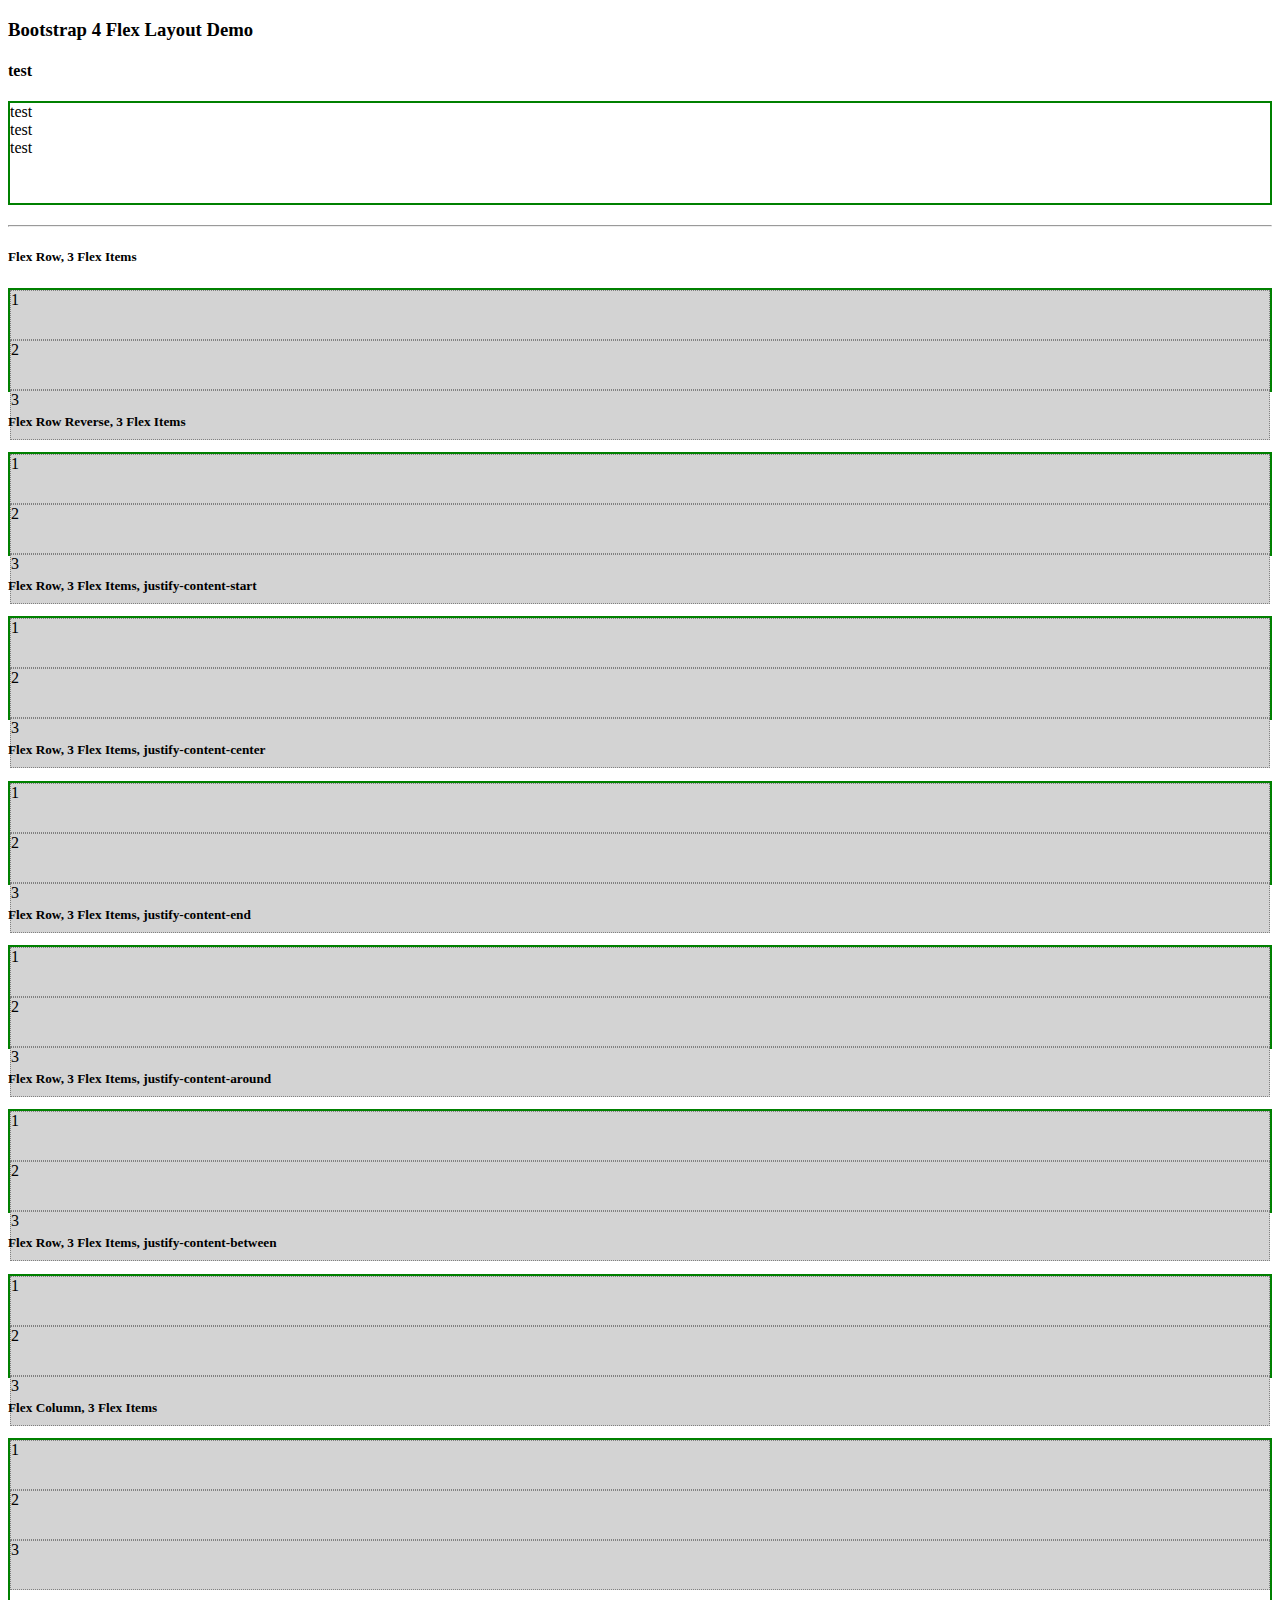
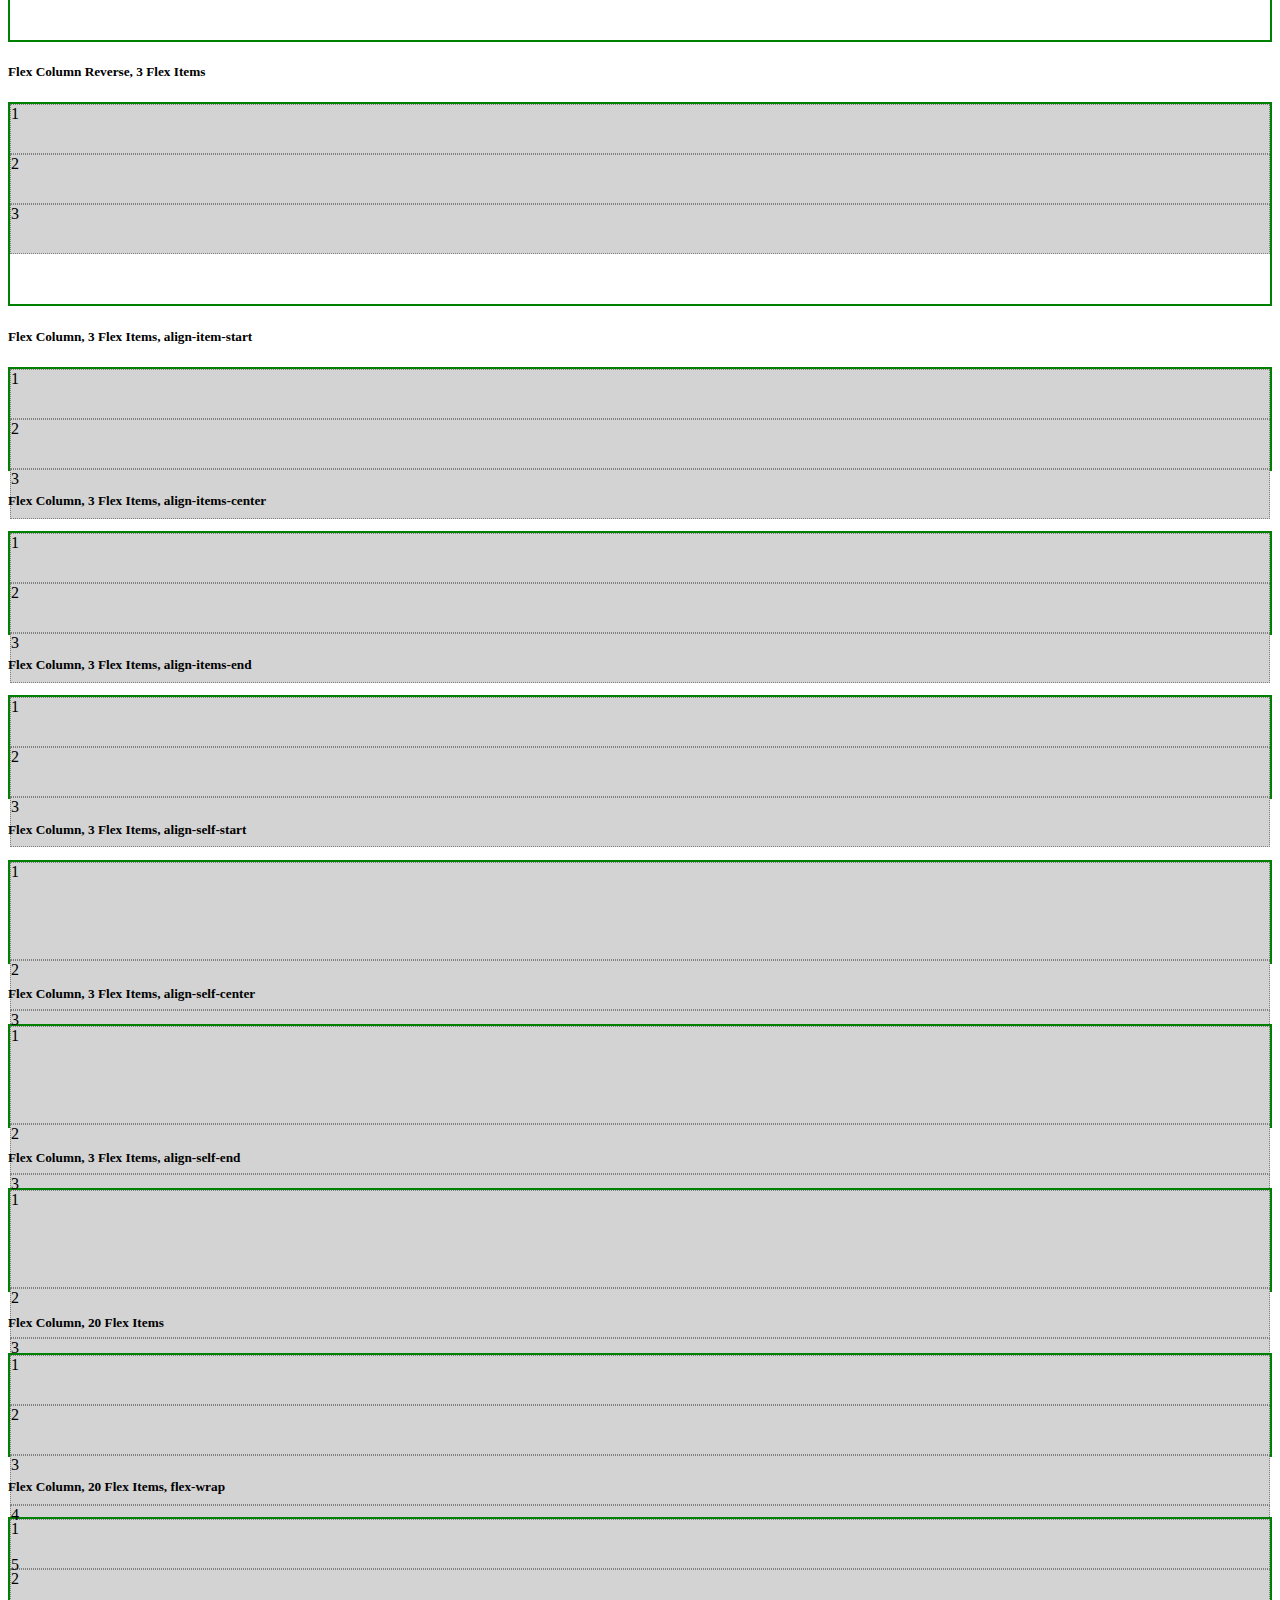
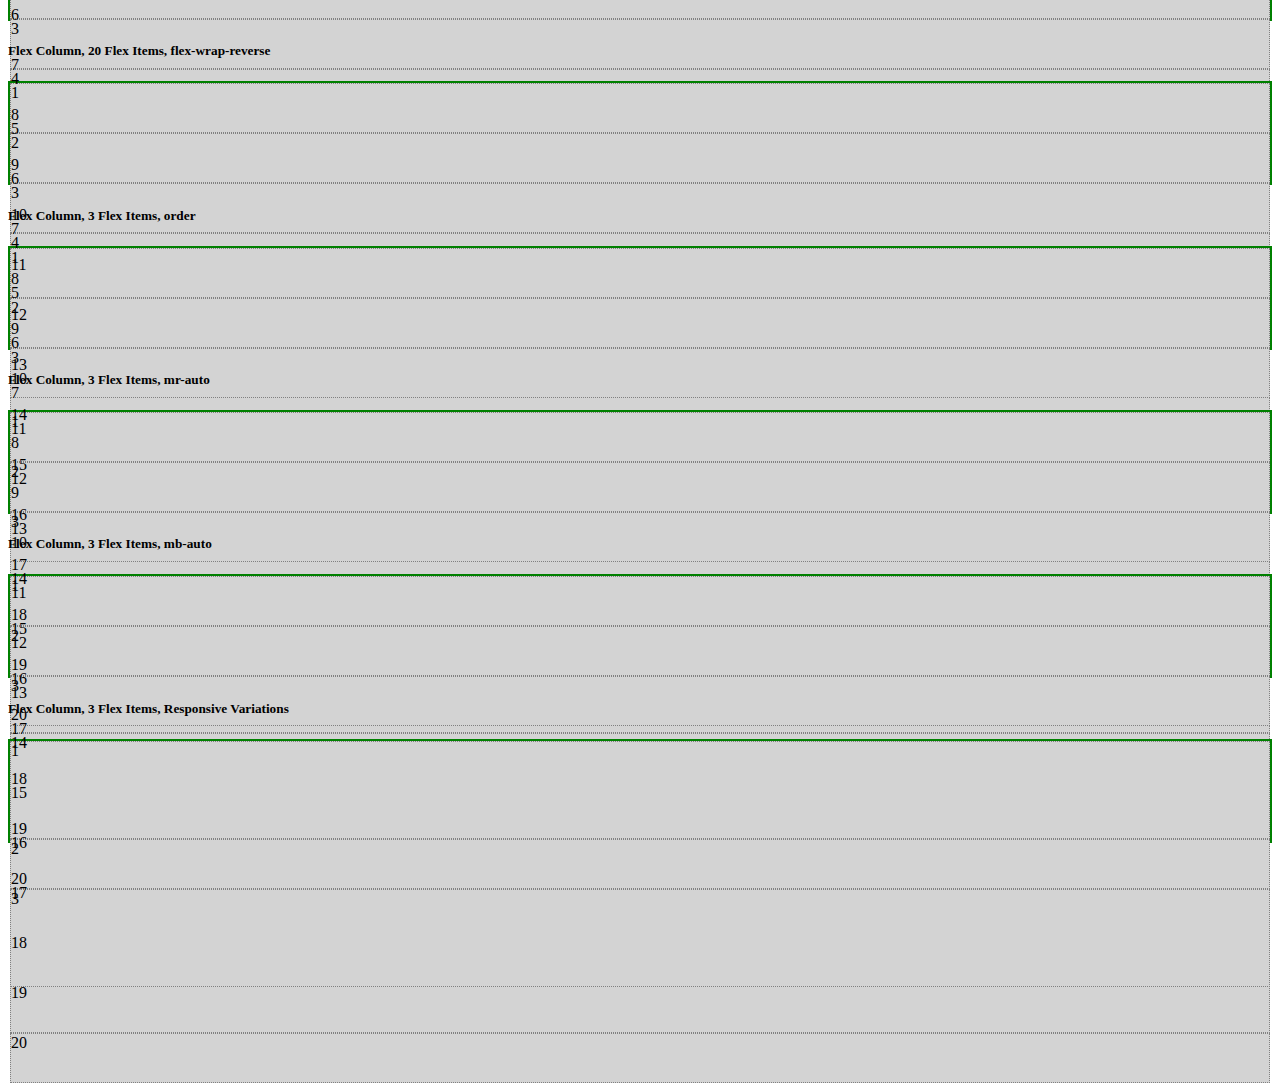
<file: views/exemples/flex.html>
<!DOCTYPE html>
<html lang="en">
<head>
    <!-- Required meta tags -->
    <meta charset="utf-8">
    <meta name="viewport" content="width=device-width, initial-scale=1, shrink-to-fit=no">

    <!-- Bootstrap CSS -->
    <link rel="stylesheet" href="https://maxcdn.bootstrapcdn.com/bootstrap/4.0.0-beta/css/bootstrap.min.css" integrity="sha384-/Y6pD6FV/Vv2HJnA6t+vslU6fwYXjCFtcEpHbNJ0lyAFsXTsjBbfaDjzALeQsN6M" crossorigin="anonymous">

    <!-- Call CSS -->
    <link rel="stylesheet" href="../../resources/css/exemples/flex.css">

</head>
<body>
<div class="container">



    <h3>Bootstrap 4 Flex Layout Demo</h3>

    <h4>test</h4>


    <div class="d-flex flex-row my-flex-container">
        <div class="p-2 mr-auto">
            test
        </div>
        <div class="p-2">

            test<br/>test
        </div>
    </div>


    <hr>





    <h5>Flex Row, 3 Flex Items</h5>


    <div class="d-flex flex-row my-flex-container">
        <div class="p-2 my-flex-item">1</div>
        <div class="p-2 my-flex-item">2</div>
        <div class="p-2 my-flex-item">3</div>
    </div>

    <h5>Flex Row Reverse, 3 Flex Items</h5>

    <div class="d-flex flex-row-reverse my-flex-container">
        <div class="p-2 my-flex-item">1</div>
        <div class="p-2 my-flex-item">2</div>
        <div class="p-2 my-flex-item">3</div>
    </div>

    <h5>Flex Row, 3 Flex Items, justify-content-start</h5>

    <div class="d-flex flex-row justify-content-start my-flex-container">
        <div class="p-2 my-flex-item">1</div>
        <div class="p-2 my-flex-item">2</div>
        <div class="p-2 my-flex-item">3</div>
    </div>

    <h5>Flex Row, 3 Flex Items, justify-content-center</h5>

    <div class="d-flex flex-row justify-content-center my-flex-container">
        <div class="p-2 my-flex-item">1</div>
        <div class="p-2 my-flex-item">2</div>
        <div class="p-2 my-flex-item">3</div>
    </div>

    <h5>Flex Row, 3 Flex Items, justify-content-end</h5>

    <div class="d-flex flex-row justify-content-end my-flex-container">
        <div class="p-2 my-flex-item">1</div>
        <div class="p-2 my-flex-item">2</div>
        <div class="p-2 my-flex-item">3</div>
    </div>

    <h5>Flex Row, 3 Flex Items, justify-content-around</h5>

    <div class="d-flex flex-row justify-content-around my-flex-container">
        <div class="p-2 my-flex-item">1</div>
        <div class="p-2 my-flex-item">2</div>
        <div class="p-2 my-flex-item">3</div>
    </div>

    <h5>Flex Row, 3 Flex Items, justify-content-between</h5>

    <div class="d-flex flex-row justify-content-between my-flex-container">
        <div class="p-2 my-flex-item">1</div>
        <div class="p-2 my-flex-item">2</div>
        <div class="p-2 my-flex-item">3</div>
    </div>

    <h5>Flex Column, 3 Flex Items</h5>

    <div class="d-flex flex-column my-flex-container-column">
        <div class="p-2 my-flex-item">1</div>
        <div class="p-2 my-flex-item">2</div>
        <div class="p-2 my-flex-item">3</div>
    </div>

    <h5>Flex Column Reverse, 3 Flex Items</h5>

    <div class="d-flex flex-column-reverse my-flex-container-column">
        <div class="p-2 my-flex-item">1</div>
        <div class="p-2 my-flex-item">2</div>
        <div class="p-2 my-flex-item">3</div>
    </div>

    <h5>Flex Column, 3 Flex Items, align-item-start</h5>

    <div class="d-flex flex-row align-item-start my-flex-container">
        <div class="p-2 my-flex-item">1</div>
        <div class="p-2 my-flex-item">2</div>
        <div class="p-2 my-flex-item">3</div>
    </div>

    <h5>Flex Column, 3 Flex Items, align-items-center</h5>

    <div class="d-flex flex-row align-items-center my-flex-container">
        <div class="p-2 my-flex-item">1</div>
        <div class="p-2 my-flex-item">2</div>
        <div class="p-2 my-flex-item">3</div>
    </div>

    <h5>Flex Column, 3 Flex Items, align-items-end</h5>

    <div class="d-flex flex-row align-items-end my-flex-container">
        <div class="p-2 my-flex-item">1</div>
        <div class="p-2 my-flex-item">2</div>
        <div class="p-2 my-flex-item">3</div>
    </div>

    <h5>Flex Column, 3 Flex Items, align-self-start</h5>

    <div class="d-flex flex-row my-flex-container">
        <div class="p-2 my-flex-item-2">1</div>
        <div class="p-2 align-self-start my-flex-item">2</div>
        <div class="p-2 my-flex-item-2">3</div>
    </div>

    <h5>Flex Column, 3 Flex Items, align-self-center</h5>

    <div class="d-flex flex-row my-flex-container">
        <div class="p-2 my-flex-item-2">1</div>
        <div class="p-2 align-self-center my-flex-item">2</div>
        <div class="p-2 my-flex-item-2">3</div>
    </div>

    <h5>Flex Column, 3 Flex Items, align-self-end</h5>

    <div class="d-flex flex-row my-flex-container">
        <div class="p-2 my-flex-item-2">1</div>
        <div class="p-2 align-self my-flex-item">2</div>
        <div class="p-2 my-flex-item-2">3</div>
    </div>

    <h5>Flex Column, 20 Flex Items</h5>

    <div class="d-flex flex-row my-flex-container">
        <div class="p-2 my-flex-item">1</div>
        <div class="p-2 my-flex-item">2</div>
        <div class="p-2 my-flex-item">3</div>
        <div class="p-2 my-flex-item">4</div>
        <div class="p-2 my-flex-item">5</div>
        <div class="p-2 my-flex-item">6</div>
        <div class="p-2 my-flex-item">7</div>
        <div class="p-2 my-flex-item">8</div>
        <div class="p-2 my-flex-item">9</div>
        <div class="p-2 my-flex-item">10</div>
        <div class="p-2 my-flex-item">11</div>
        <div class="p-2 my-flex-item">12</div>
        <div class="p-2 my-flex-item">13</div>
        <div class="p-2 my-flex-item">14</div>
        <div class="p-2 my-flex-item">15</div>
        <div class="p-2 my-flex-item">16</div>
        <div class="p-2 my-flex-item">17</div>
        <div class="p-2 my-flex-item">18</div>
        <div class="p-2 my-flex-item">19</div>
        <div class="p-2 my-flex-item">20</div>
    </div>

    <h5>Flex Column, 20 Flex Items, flex-wrap</h5>

    <div class="d-flex flex-row flex-wrap my-flex-container">
        <div class="p-2 my-flex-item">1</div>
        <div class="p-2 my-flex-item">2</div>
        <div class="p-2 my-flex-item">3</div>
        <div class="p-2 my-flex-item">4</div>
        <div class="p-2 my-flex-item">5</div>
        <div class="p-2 my-flex-item">6</div>
        <div class="p-2 my-flex-item">7</div>
        <div class="p-2 my-flex-item">8</div>
        <div class="p-2 my-flex-item">9</div>
        <div class="p-2 my-flex-item">10</div>
        <div class="p-2 my-flex-item">11</div>
        <div class="p-2 my-flex-item">12</div>
        <div class="p-2 my-flex-item">13</div>
        <div class="p-2 my-flex-item">14</div>
        <div class="p-2 my-flex-item">15</div>
        <div class="p-2 my-flex-item">16</div>
        <div class="p-2 my-flex-item">17</div>
        <div class="p-2 my-flex-item">18</div>
        <div class="p-2 my-flex-item">19</div>
        <div class="p-2 my-flex-item">20</div>
    </div>

    <h5>Flex Column, 20 Flex Items, flex-wrap-reverse</h5>

    <div class="d-flex flex-row flex-wrap-reverse my-flex-container">
        <div class="p-2 my-flex-item">1</div>
        <div class="p-2 my-flex-item">2</div>
        <div class="p-2 my-flex-item">3</div>
        <div class="p-2 my-flex-item">4</div>
        <div class="p-2 my-flex-item">5</div>
        <div class="p-2 my-flex-item">6</div>
        <div class="p-2 my-flex-item">7</div>
        <div class="p-2 my-flex-item">8</div>
        <div class="p-2 my-flex-item">9</div>
        <div class="p-2 my-flex-item">10</div>
        <div class="p-2 my-flex-item">11</div>
        <div class="p-2 my-flex-item">12</div>
        <div class="p-2 my-flex-item">13</div>
        <div class="p-2 my-flex-item">14</div>
        <div class="p-2 my-flex-item">15</div>
        <div class="p-2 my-flex-item">16</div>
        <div class="p-2 my-flex-item">17</div>
        <div class="p-2 my-flex-item">18</div>
        <div class="p-2 my-flex-item">19</div>
        <div class="p-2 my-flex-item">20</div>
    </div>

    <h5>Flex Column, 3 Flex Items, order</h5>

    <div class="d-flex flex-row my-flex-container">
        <div class="p-2 order-3 my-flex-item">1</div>
        <div class="p-2 order-1 my-flex-item">2</div>
        <div class="p-2 order-2 my-flex-item">3</div>
    </div>

    <h5>Flex Column, 3 Flex Items, mr-auto</h5>

    <div class="d-flex flex-row my-flex-container">
        <div class="p-2 mr-auto my-flex-item">1</div>
        <div class="p-2 my-flex-item">2</div>
        <div class="p-2 my-flex-item">3</div>
    </div>

    <h5>Flex Column, 3 Flex Items, mb-auto</h5>

    <div class="d-flex flex-row my-flex-container">
        <div class="p-2 mt-auto my-flex-item">1</div>
        <div class="p-2 my-flex-item">2</div>
        <div class="p-2 my-flex-item">3</div>
    </div>

    <h5>Flex Column, 3 Flex Items, Responsive Variations</h5>

    <div class="d-flex flex-row my-flex-container">
        <div class="p-2 my-flex-item-2">1</div>
        <div class="p-2 align-self-sd-start align-self-md-center align-self-lg-end my-flex-item">2</div>
        <div class="p-2 my-flex-item-2">3</div>
    </div>
</div>



<!-- Optional JavaScript -->
<!-- jQuery first, then Popper.js, then Bootstrap JS -->
<script src="https://code.jquery.com/jquery-3.2.1.slim.min.js" integrity="sha384-KJ3o2DKtIkvYIK3UENzmM7KCkRr/rE9/Qpg6aAZGJwFDMVNA/GpGFF93hXpG5KkN" crossorigin="anonymous"></script>
<script src="https://cdnjs.cloudflare.com/ajax/libs/popper.js/1.11.0/umd/popper.min.js" integrity="sha384-b/U6ypiBEHpOf/4+1nzFpr53nxSS+GLCkfwBdFNTxtclqqenISfwAzpKaMNFNmj4" crossorigin="anonymous"></script>
<script src="https://maxcdn.bootstrapcdn.com/bootstrap/4.0.0-beta/js/bootstrap.min.js" integrity="sha384-h0AbiXch4ZDo7tp9hKZ4TsHbi047NrKGLO3SEJAg45jXxnGIfYzk4Si90RDIqNm1" crossorigin="anonymous"></script>
</body>
</html>
</file>
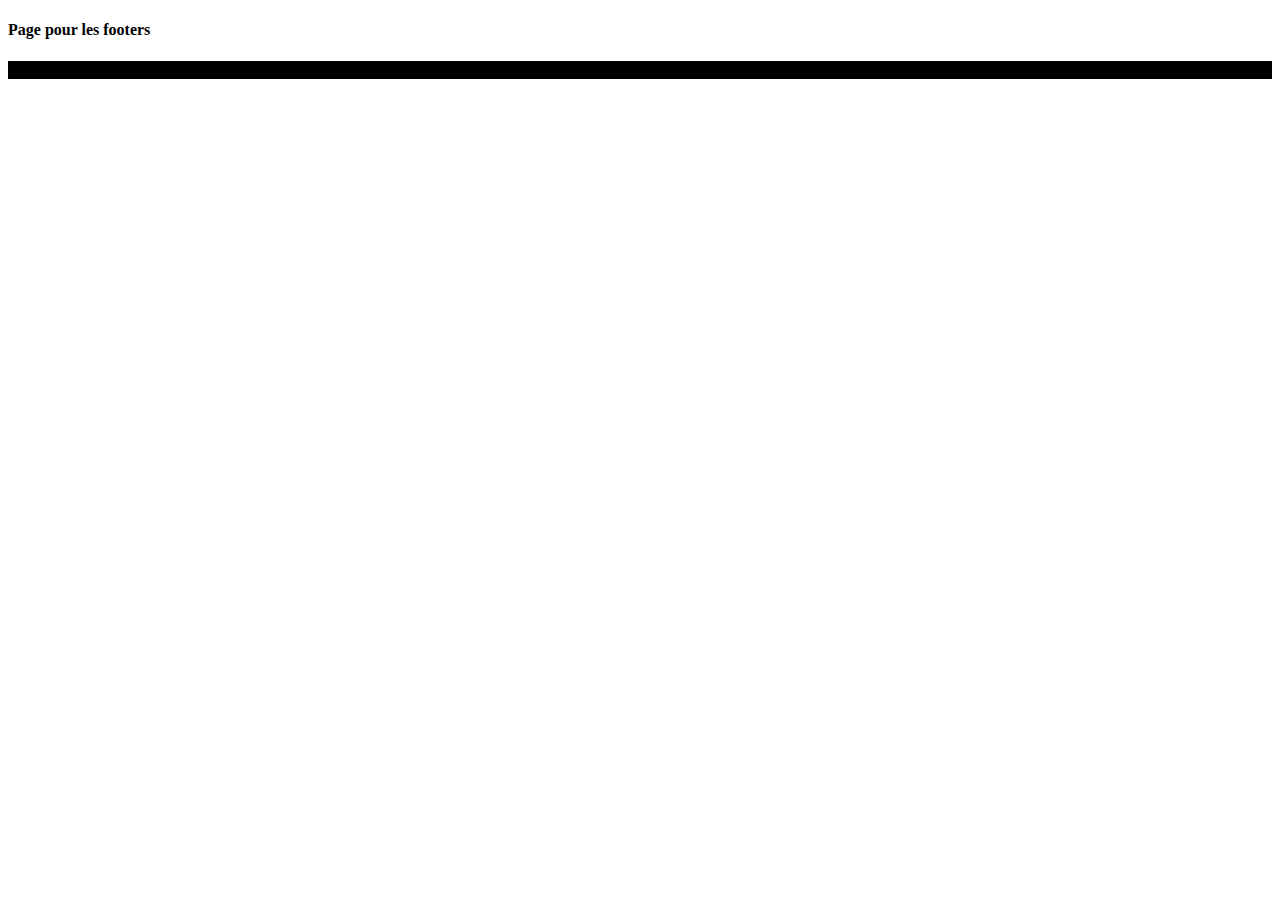
<file: views/exemples/footers.html>
<!DOCTYPE html>
<html lang="fr">
<head>
    <!--  meta UTF8 for accents  -->
    <meta charset="UTF-8"/>

    <!-- Site's title -->
    <title>Exercices footer</title>

    <!--  Meta tag informations  -->
    <meta name="description" content="Utilisation des footers">
    <meta name="author" content="Juicy">

    <!-- Latest compiled and minified CSS -->
    <!-- jQuery library cdn MOD-->
    <script
            src="https://code.jquery.com/jquery-3.4.1.slim.js"
            integrity="sha256-BTlTdQO9/fascB1drekrDVkaKd9PkwBymMlHOiG+qLI="
            crossorigin="anonymous">
    </script>

    <!-- bootstrap library -->
    <link rel="stylesheet" href="https://stackpath.bootstrapcdn.com/bootstrap/4.1.3/css/bootstrap.min.css" integrity="sha384-MCw98/SFnGE8fJT3GXwEOngsV7Zt27NXFoaoApmYm81iuXoPkFOJwJ8ERdknLPMO" crossorigin="anonymous">    <link href="https://netdna.bootstrapcdn.com/font-awesome/4.0.3/css/font-awesome.min.css" rel="stylesheet">

    <!-- Call CSS -->
    <link rel="stylesheet" href="../../resources/css/exemples/footers.css">


    <!-- Latest compiled JavaScript bootstrap -->
    <script src="https://code.jquery.com/jquery-3.3.1.slim.min.js"
            integrity="sha384-q8i/X+965DzO0rT7abK41JStQIAqVgRVzpbzo5smXKp4YfRvH+8abtTE1Pi6jizo"
            crossorigin="anonymous"></script>
    <script src="https://cdnjs.cloudflare.com/ajax/libs/popper.js/1.14.3/umd/popper.min.js"
            integrity="sha384-ZMP7rVo3mIykV+2+9J3UJ46jBk0WLaUAdn689aCwoqbBJiSnjAK/l8WvCWPIPm49"
            crossorigin="anonymous"></script>
    <script src="https://stackpath.bootstrapcdn.com/bootstrap/4.1.3/js/bootstrap.min.js"
            integrity="sha384-ChfqqxuZUCnJSK3+MXmPNIyE6ZbWh2IMqE241rYiqJxyMiZ6OW/JmZQ5stwEULTy"
            crossorigin="anonymous"></script>
</head>

<!--BODY START-->
<body>
    <h4 class="text-center">Page pour les footers</h4>
</body>
<!--END BODY-->


<!------------------------------------------------------------------------------------------------------------------------------------------------------------->

<!-- Commenter pour cacher -->
<footer class="footer fixed-bottom footer-dark">
    <div class="container">
        <span class="text-muted test"> .. Contenue du footer fixé en bas de page ..</span>
    </div>
</footer>

<br/>

<!--<footer class="footer fixed-bottom footer-brown">-->
<!--        <span class="text-muted test"> .. Contenue du footer fixé en bas de page ..</span>-->
<!--</footer>-->

<!------------------------------------------------------------------------------------------------------------------------------------------------------------->
</file>
<file: resources/css/exemples/flex.css>
body {
    padding-bottom: 70px;
}

.my-flex-container {
    border: 2px solid green;
    height: 100px;
    margin-bottom: 20px;
}
.my-flex-container-column {
    border: 2px solid green;
    height: 200px;
    margin-bottom: 20px;
}
.my-flex-item {
    background-color: lightgrey;
    border: 1px dotted grey;
    height: 48px;
}
.my-flex-item-2 {
    background-color: lightgrey;
    border: 1px dotted grey;
    height: 96px;
}
</file>
<file: resources/css/exemples/footers.css>
.footer-dark
{
    background-color: black;
}

.footer-brown
{
    background-color: brown;
}
</file>
